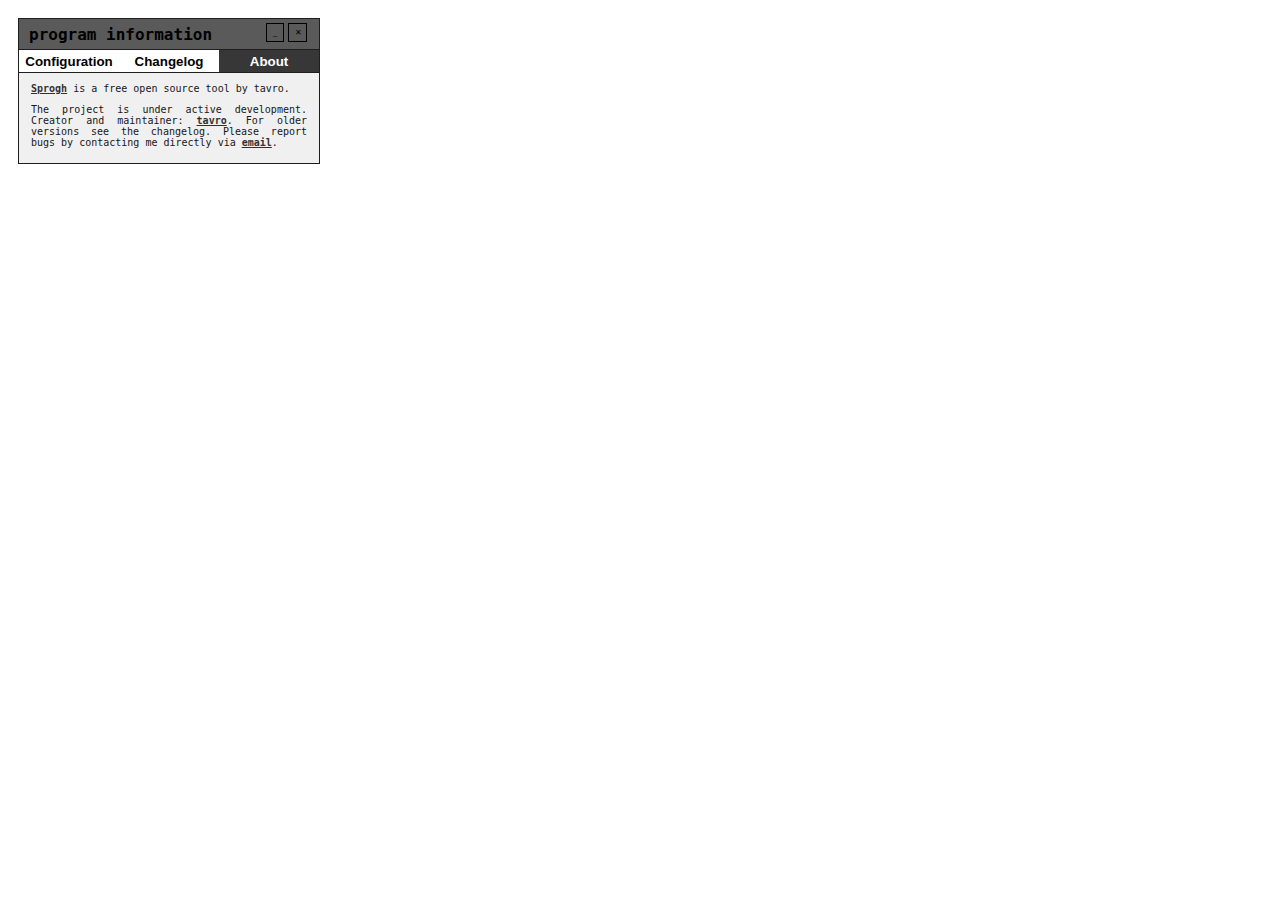
<file: index.html>
<!DOCTYPE html>
<html lang="en">

<head>
    <meta charset="UTF-8">
    <meta name="viewport" content="width=device-width, initial-scale=1.0">
    <title>varktygh</title>
    <link rel="stylesheet" href="styles.css">
</head>

<body>

    <div id="options" class="movable" style="display: block; width: 300px;">
        <div class="options-header">
            <h1>program information</h1>
            <button id="collapseButton" type="button">_</button>
            <button type="button">✕</button>
        </div>
        <div id="collapsable" style="display: block;">
            <div class="tab">
                <button id="configTab" class="options">Configuration</button>
                <button id="changelogTab" class="options">Changelog</button>
                <button id="aboutTab" class="options active">About</button>
            </div>
            
            <div id="aboutContent" class="tabcontent" style="display: block;">
                <p>
                    <a href="https://github.com/tavro/sprogh" target="_blank">Sprogh</a> is a free open source tool by tavro.
                </p>
                <p>
                    The project is under active development. Creator and maintainer: <a href="https://github.com/tavro" target="_blank">tavro</a>. For older
                    versions see the changelog.
                    Please report bugs by contacting me directly via <a href="mailto:isakhorvath@gmail.com" target="_blank">email</a>.
                </p>
                <!--
                <div style="text-align: left">
                    <p>Check out my other projects:</p>
                    <div> • <a href="#" target="_blank">Blank</a>: this is a project description</div>
                </div>
                -->
            </div>
            <div id="changelogContent" class="tabcontent" style="display: none;">
                <p>
                    <p><b>v 0.0.1:</b></p>
                    <div> • implement GUI</div>
                </p>
            </div>
            <div id="configContent" class="tabcontent" style="display: none;">
                <p><b>dark-solid</b></p>
                <div id="cp-darksolid" class="color-preview"></div>
                <div class="slider">
                    <label for="red">Red(<span id="red-value1">97</span>)</label>
                    <input type="range" min="0" max="255" value="97" id="red-slider1">
                </div>
                <div class="slider">
                    <label for="green">Green(<span id="green-value1">73</span>)</label>
                    <input type="range" min="0" max="255" value="73" id="green-slider1">
                </div>
                <div class="slider">
                    <label for="blue">Blue(<span id="blue-value1">84</span>)</label>
                    <input type="range" min="0" max="255" value="84" id="blue-slider1">
                </div>
                <p><b>header</b></p>
                <div id="cp-header" class="color-preview"></div>
                <div class="slider">
                    <label for="red">Red(<span id="red-value2">55</span>)</label>
                    <input type="range" min="0" max="255" value="55" id="red-slider2">
                </div>
                <div class="slider">
                    <label for="green">Green(<span id="green-value2">55</span>)</label>
                    <input type="range" min="0" max="255" value="55" id="green-slider2">
                </div>
                <div class="slider">
                    <label for="blue">Blue(<span id="blue-value2">55</span>)</label>
                    <input type="range" min="0" max="255" value="55" id="blue-slider2">
                </div>
                <p><b>header-hover</b></p>
                <div id="cp-headerhover" class="color-preview"></div>
                <div class="slider">
                    <label for="red">Red(<span id="red-value3">90</span>)</label>
                    <input type="range" min="0" max="255" value="90" id="red-slider3">
                </div>
                <div class="slider">
                    <label for="green">Green(<span id="green-value3">90</span>)</label>
                    <input type="range" min="0" max="255" value="90" id="green-slider3">
                </div>
                <div class="slider">
                    <label for="blue">Blue(<span id="blue-value3">90</span>)</label>
                    <input type="range" min="0" max="255" value="90" id="blue-slider3">
                </div>
                <p><b>bg-main</b></p>
                <div id="cp-bgmain" class="color-preview"></div>
                <div class="slider">
                    <label for="red">Red(<span id="red-value4">255</span>)</label>
                    <input type="range" min="0" max="255" value="255" id="red-slider4">
                </div>
                <div class="slider">
                    <label for="green">Green(<span id="green-value4">255</span>)</label>
                    <input type="range" min="0" max="255" value="255" id="green-slider4">
                </div>
                <div class="slider">
                    <label for="blue">Blue(<span id="blue-value4">255</span>)</label>
                    <input type="range" min="0" max="255" value="255" id="blue-slider4">
                </div>
                <p><b>bg-light</b></p>
                <div id="cp-bglight" class="color-preview"></div>
                <div class="slider">
                    <label for="red">Red(<span id="red-value5">240</span>)</label>
                    <input type="range" min="0" max="255" value="240" id="red-slider5">
                </div>
                <div class="slider">
                    <label for="green">Green(<span id="green-value5">240</span>)</label>
                    <input type="range" min="0" max="255" value="240" id="green-slider5">
                </div>
                <div class="slider">
                    <label for="blue">Blue(<span id="blue-value5">240</span>)</label>
                    <input type="range" min="0" max="255" value="240" id="blue-slider5">
                </div>
            </div>
        </div>
    </div>

    <script src="script.js"></script>
</body>

</html>
</file>
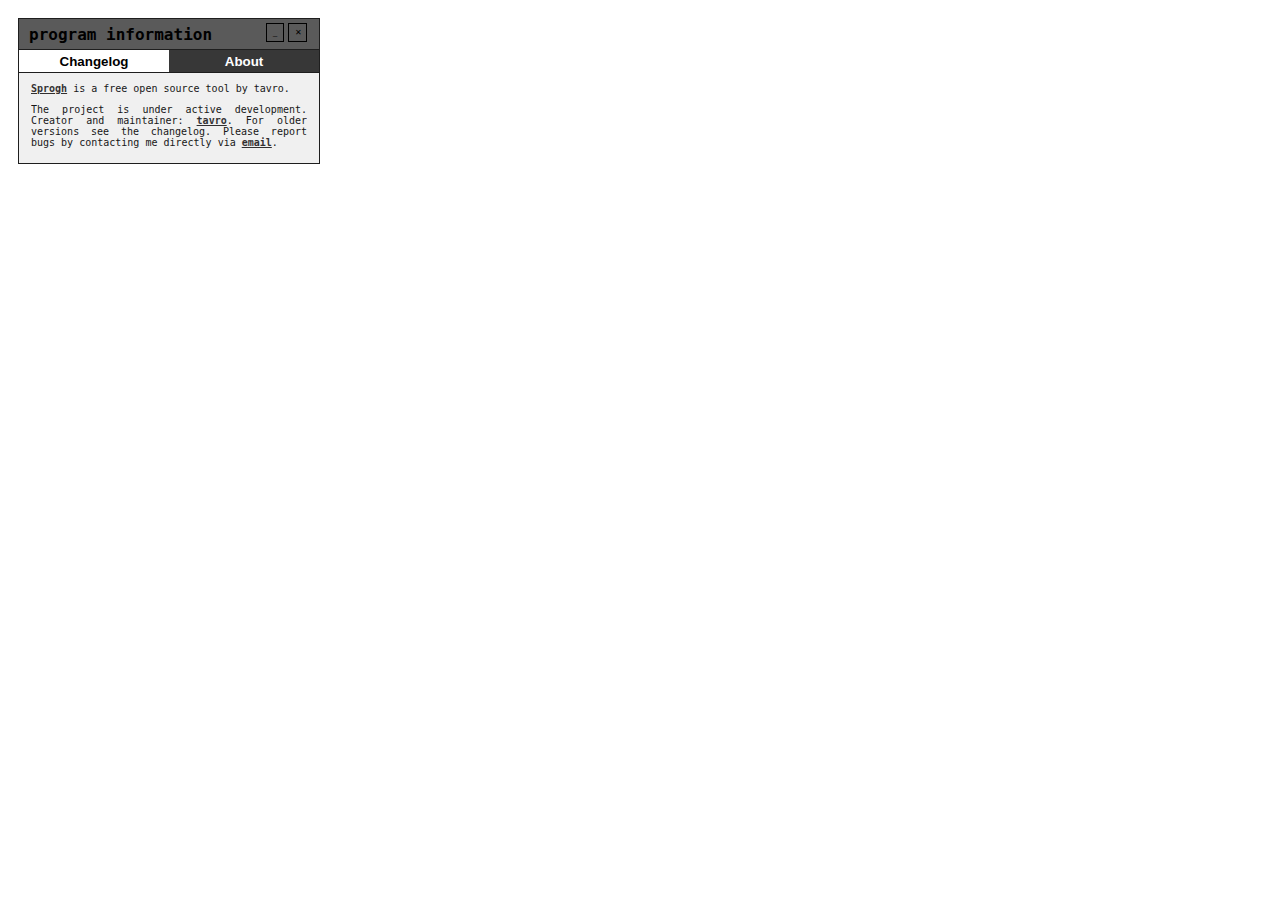
<file: ui/index.html>
<!DOCTYPE html>
<html lang="en">

<head>
    <meta charset="UTF-8">
    <meta name="viewport" content="width=device-width, initial-scale=1.0">
    <title>varktygh</title>
    <link rel="stylesheet" href="styles.css">
</head>

<body>

    <div id="options" class="movable" style="display: block; width: 300px;">
        <div class="options-header">
            <h1>program information</h1>
            <button id="collapseButton" type="button">_</button>
            <button type="button">✕</button>
        </div>
        <div id="collapsable" style="display: block;">
            <div class="tab">
                <button id="changelogTab" class="options">Changelog</button>
                <button id="aboutTab" class="options active">About</button>
            </div>
            
            <div id="aboutContent" class="tabcontent" style="display: block;">
                <p>
                    <a href="https://github.com/tavro/sprogh" target="_blank">Sprogh</a> is a free open source tool by tavro.
                </p>
                <p>
                    The project is under active development. Creator and maintainer: <a href="https://github.com/tavro" target="_blank">tavro</a>. For older
                    versions see the changelog.
                    Please report bugs by contacting me directly via <a href="mailto:isakhorvath@gmail.com" target="_blank">email</a>.
                </p>
                <!--
                <div style="text-align: left">
                    <p>Check out my other projects:</p>
                    <div> • <a href="#" target="_blank">Blank</a>: this is a project description</div>
                </div>
                -->
            </div>
            <div id="changelogContent" class="tabcontent" style="display: none;">
                <p>
                    <p><b>v 0.0.1:</b></p>
                    <div> • implement GUI</div>
                </p>
            </div>
        </div>
    </div>

    <script src="script.js"></script>
</body>

</html>
</file>
<file: styles.css>
:root {
    --header: rgb(146, 110, 127);
    --header-hover: rgb(129, 97, 112);
    --bg-main: rgba(153, 119, 135, 0.95);
    --bg-light: rgba(164, 139, 151, 0.95);
    --dark-solid: rgb(97, 73, 84);
  
    --monospace: Consolas, monospace;
    --serif: Georgia, serif;
    --sans-serif: Helvetica, Arial, sans-serif;
}

#options {
    display: block; 
    width: 300px;
    max-height: 600px;
    overflow-y: scroll;
    position: absolute;
    font-family: var(--monospace);
    border: solid 1px var(--dark-solid);
    margin: 10px;
    padding-bottom: 0.3em;
    background: var(--bg-light);
    font-size: 10px;
}

.options-header {
    background-color: var(--header-hover);
    border-bottom: 1px solid var(--dark-solid);
    padding: 0.4em 1em;
    display: flex;
    cursor: move;
    user-select: none;
}

.options-header h1 {
    font-size: 16px;
    margin: 0.1em 0;
    white-space: nowrap;
    width: 90%;
    overflow: hidden;
    text-overflow: ellipsis;
}

.options-header button {
    width: 2.5em;
    height: 2.5em;
    margin-left: 2px;
    margin-right: 2px;
    color: black;
    background: none;
    font-size: 0.75em;
    border: 1px solid black;
    cursor: pointer;
}

.tab {
    border-bottom: 1px solid var(--dark-solid);
    height: 2.2em;
    display: flex;
    justify-content: space-between;
}

button.options {
    width: 100%;
    background-color: var(--bg-main);
    font-weight: bold;
    border: none;
    transition: 0.2s;
}

button.options:hover {
    background-color: var(--header-hover);
    color: white;
}

button.active {
    background-color: var(--header);
    color: white;
}

.tabcontent {
    display: none;
    padding: 0 12px 2px 12px;
    opacity: 0.9;
    text-align: justify;
}

.tabcontent a {
    color: #1d1b1c;
    font-weight: bold;
    text-decoration: underline;
}

.color-preview {
    width: 16px;
    height: 16px;
    border: 1px solid black;
}

#cp-header {
    background-color: var(--header);
}

#cp-headerhover {
    background-color: var(--header-hover);
}

#cp-bgmain {
    background-color: var(--bg-main);
}

#cp-bglight {
    background-color: var(--bg-light);
}

#cp-darksolid {
    background-color: var(--dark-solid);
}

.slider {
    width: 80%;
    margin: 8px auto;
}

.slider label {
    width: 120px;
    display: inline-block;
}
</file>
<file: ui/styles.css>
:root {
    --header: rgb(146, 110, 127);
    --header-hover: rgb(129, 97, 112);
    --bg-main: rgba(153, 119, 135, 0.95);
    --bg-light: rgba(164, 139, 151, 0.95);
    --dark-solid: rgb(97, 73, 84);
  
    --monospace: Consolas, monospace;
    --serif: Georgia, serif;
    --sans-serif: Helvetica, Arial, sans-serif;
}

#options {
    display: block; 
    width: 300px;
    position: absolute;
    font-family: var(--monospace);
    border: solid 1px var(--dark-solid);
    margin: 10px;
    padding-bottom: 0.3em;
    background: var(--bg-light);
    font-size: 10px;
}

.options-header {
    background-color: var(--header-hover);
    border-bottom: 1px solid var(--dark-solid);
    padding: 0.4em 1em;
    display: flex;
    cursor: move;
    user-select: none;
}

.options-header h1 {
    font-size: 16px;
    margin: 0.1em 0;
    white-space: nowrap;
    width: 90%;
    overflow: hidden;
    text-overflow: ellipsis;
}

.options-header button {
    width: 2.5em;
    height: 2.5em;
    margin-left: 2px;
    margin-right: 2px;
    color: black;
    background: none;
    font-size: 0.75em;
    border: 1px solid black;
    cursor: pointer;
}

.tab {
    border-bottom: 1px solid var(--dark-solid);
    height: 2.2em;
    display: flex;
    justify-content: space-between;
}

button.options {
    width: 100%;
    background-color: var(--bg-main);
    font-weight: bold;
    border: none;
    transition: 0.2s;
}

button.options:hover {
    background-color: var(--header-hover);
    color: white;
}

button.active {
    background-color: var(--header);
    color: white;
}

.tabcontent {
    display: none;
    padding: 0 12px 2px 12px;
    opacity: 0.9;
    text-align: justify;
}

.tabcontent a {
    color: #1d1b1c;
    font-weight: bold;
    text-decoration: underline;
}
</file>
